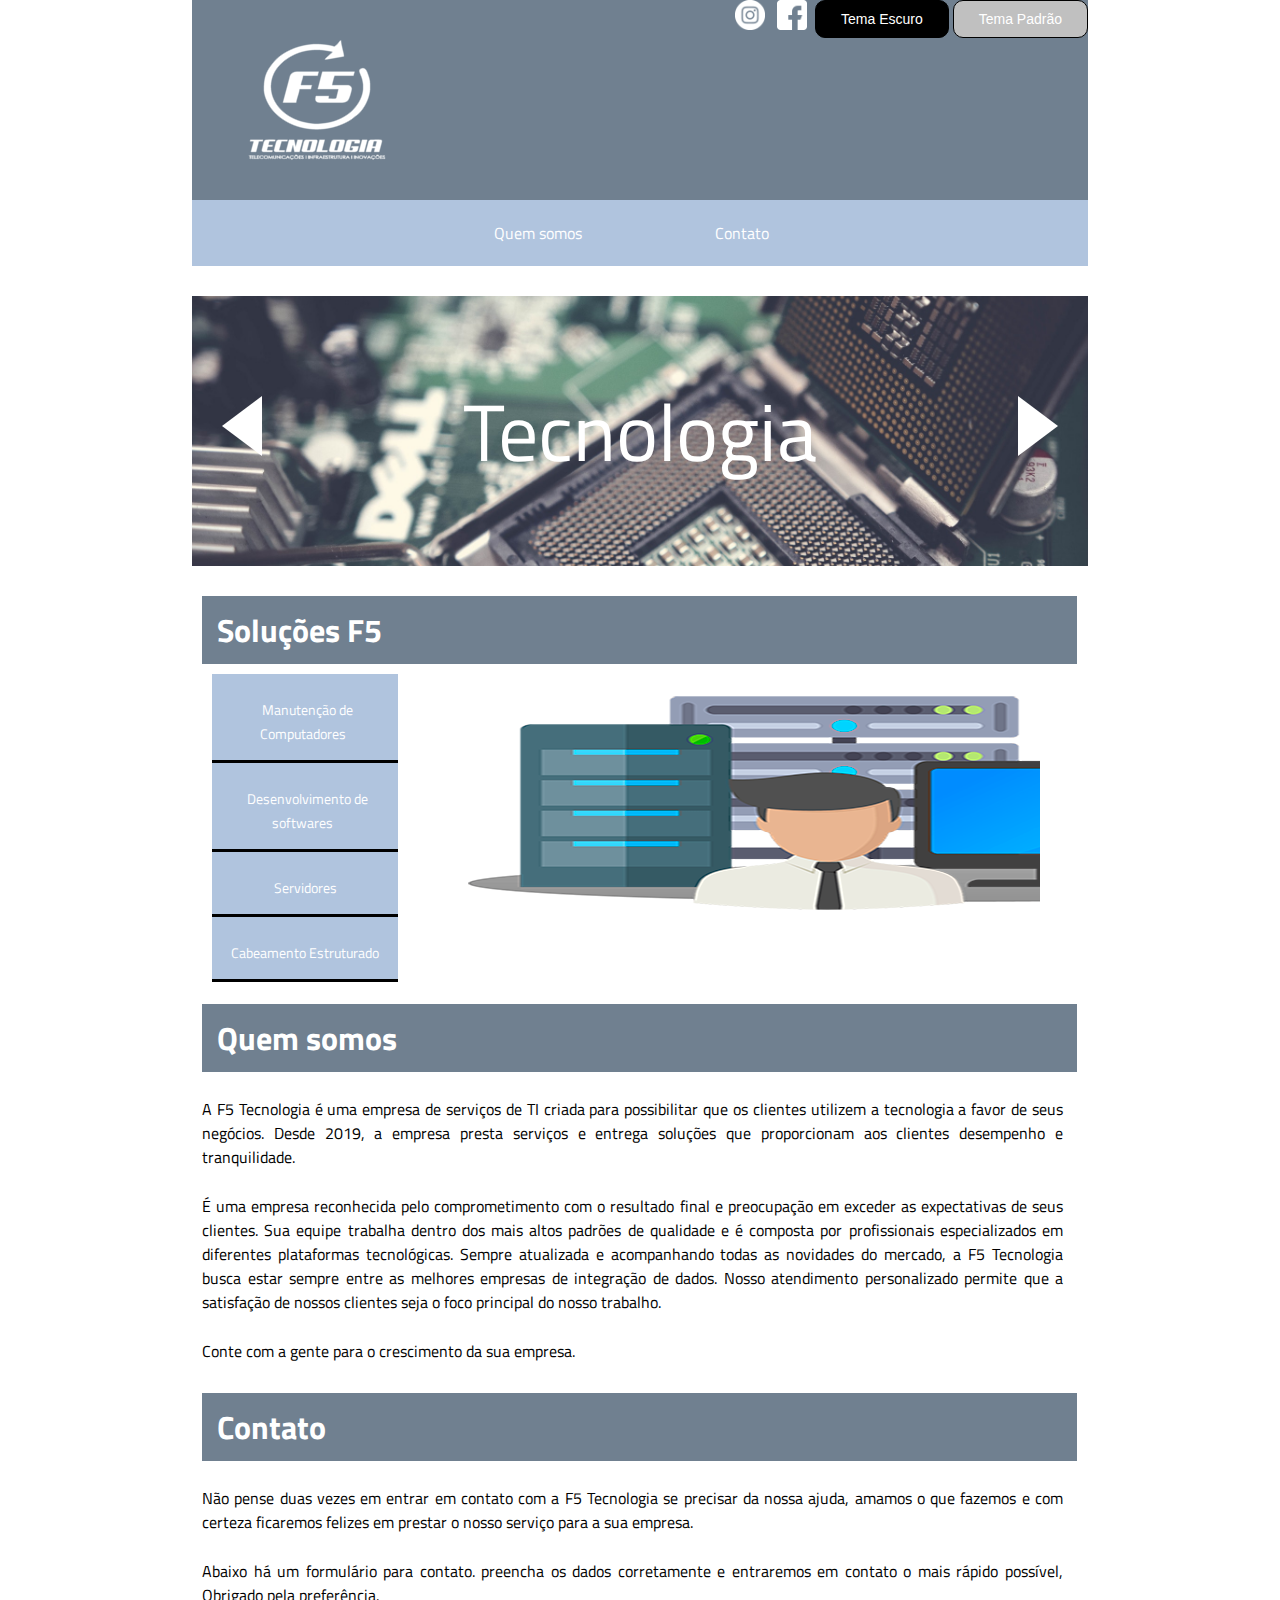
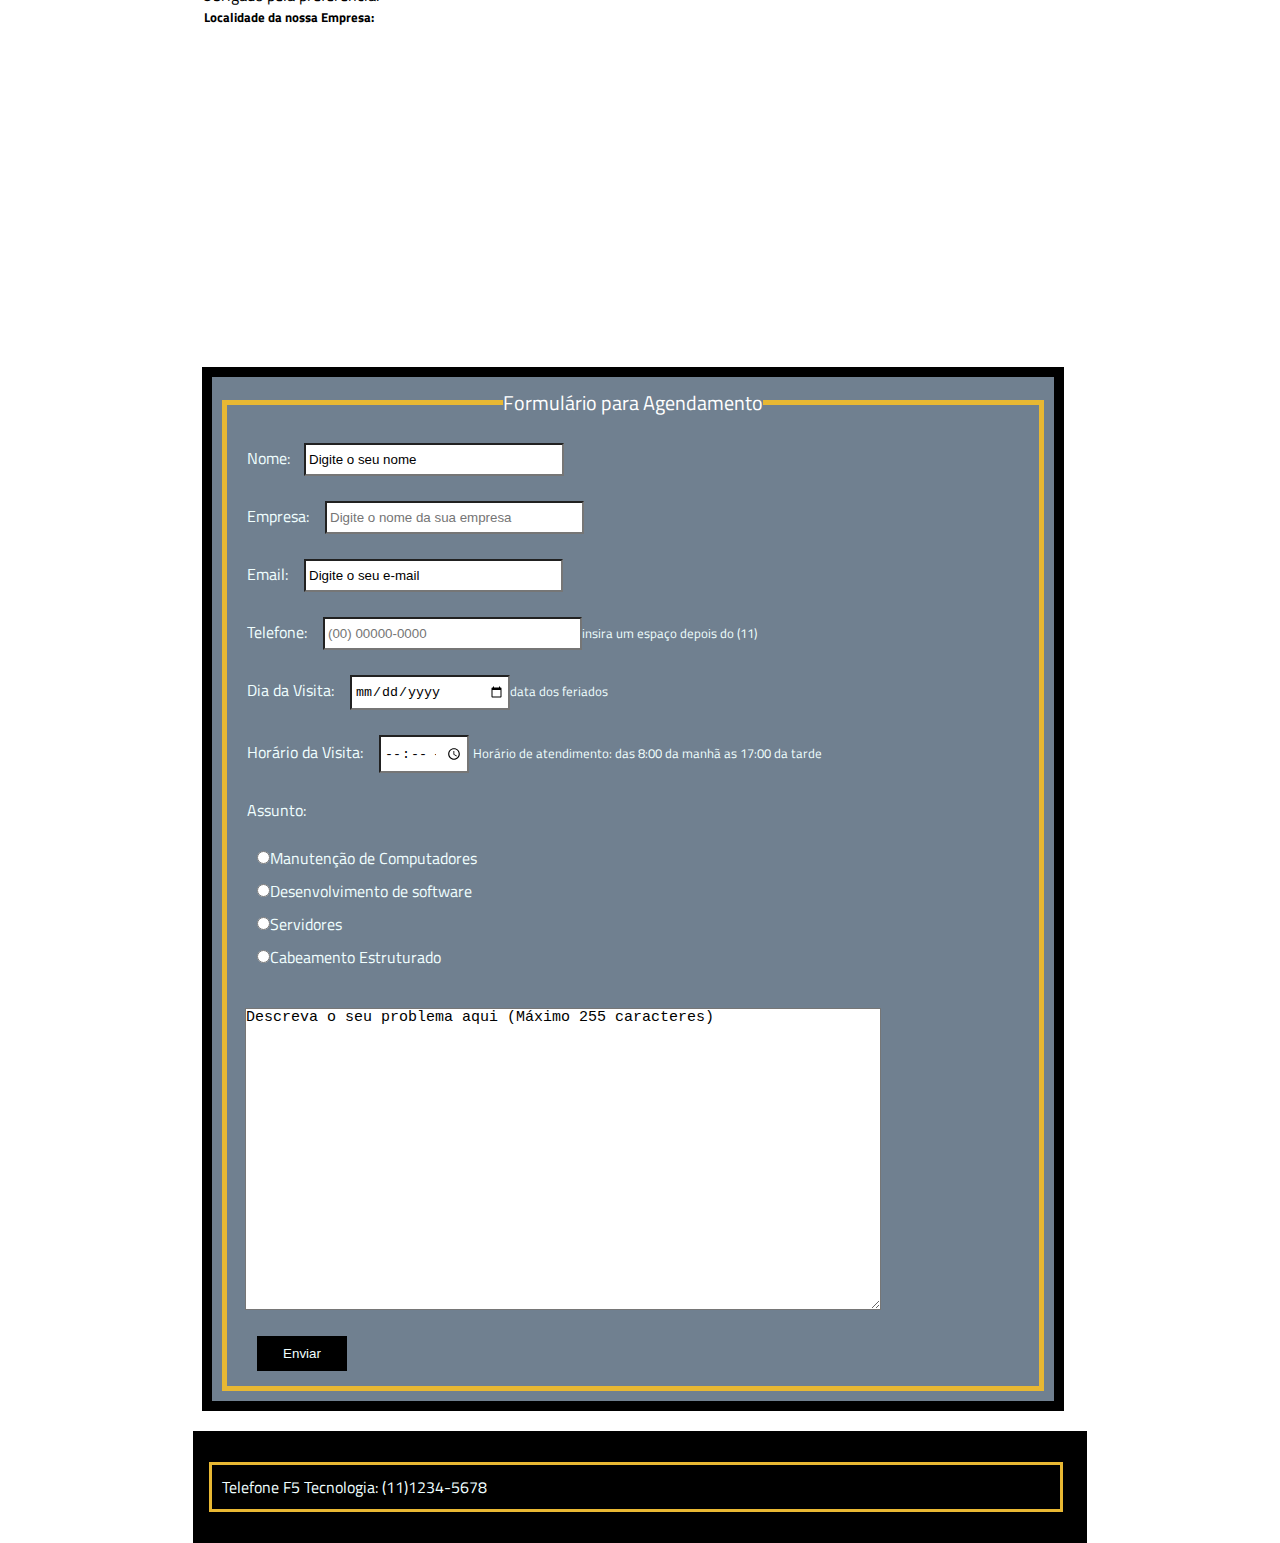
<file: index.html>
﻿

<!Doctype html>
<html lang="pt-br">
    <head>
        <meta charset="UTF-8" />
        <meta name="viewport" content="width=device-width, initial-scale=1"/>
        <title>F5 Tecnologia</title>

       
        <link rel="stylesheet"  href="_css/styleAzul.css" >
        <link rel ="stylesheet" href="_css/animate.min.css">
        <link href="https://fonts.googleapis.com/css?family=Titillium+Web&display=swap" rel="stylesheet"> 
        <link rel="icon" type="imagem/png" href="_img/pc-computer-with-monitor-2.png"/>
        <script type="text/javascript" src="http://code.jquery.com/jquery-1.8.2.js"></script>
        <script src="_js/lib/moment/moment-with-locales-min.js"></script>
        <!-- o script validacao_form.js funciona com o a lib moment, ok!, xD!!!-->
        <script type="text/javascript" src="_js/validacao_form.js"></script>
       
    </head>

    <!-- id da seta que volta para o inicio da página -->
    <body id="topo">
        <main class="pqn-main">

        <header>
            <div style='float:right;'class="animated bounceInRight">
                 <button class="button2" rel="_css/style.css">Tema Escuro</button>
                 <button class="button1" rel="_css/styleAzul.css">Tema Padrão</button>
            </div>

            <div style='float:right;'>
                <a href="#"><img src="_img/instagram.png" width="30px" alt="facebook"></a>
                &nbsp;
                <a href="#"><img src="_img/facebook.png" width="30px" alt="facebook"></a>
                &nbsp;
            </div>
                
            
                
            <figure>
                <img src="_img/f5-tecnologia-peq.png" alt="logo-F5-Tecnologia" class="animated rotateIn"/>
            </figure>
            
            </header>

            <!-- menu de navigação da página -->
            <nav>
               
                <ul>
                    <li><a href="#quemSomos">Quem somos</a></li>
                    <li><a href="#contato">Contato</a></li>
                </ul>
            </nav>
             <!-- slides -->
            <div class="wrap">
			  <div id="arrow-left" class="arrow"></div>
			  <div id="slider">
				    <div class="slide slide1">
				      <div class="slide-content">
				        <span>Tecnologia</span>
				      </div>
				    </div>
				    <div class="slide slide2">
				      <div class="slide-content">
				        <span>Confiabilidade</span>
				      </div>
				    </div>
				    <div class="slide slide3">
				      <div class="slide-content">
				        <span>Desenvolvimento</span>
				      </div>
				    </div>
			  </div>
			  <div id="arrow-right" class="arrow"></div>
            </div>


            <h1>Soluções F5</h1>
            

            <!-- menu lateral-->
            <aside class="menuNavVertical">
                <ul>
                    <!-- links das páginas para exibir no iframe -->
                    <li><a href="iframe-manut-computadores.html" target="iframe">Manutenção de Computadores</a></li>
                    <li><a href="iframe-desenv-software.html" target="iframe">Desenvolvimento de softwares</a></li>
                    <li><a href="iframe-servidores.html" target="iframe">Servidores</a></li>
                    <li><a href="iframe-cab-estruturado.html" target="iframe">Cabeamento Estruturado</a></li>
                </ul>
            </aside>

            <aside id="pqn-menu">
                <ul>
                    <!-- links das páginas para exibir no iframe -->
                    <li><a href="#manut-comput">Manutenção de Computadores</a></li>
                    <li><a href="#desenv-software">Desenvolvimento de softwares</a></li>
                    <li><a href="#servidores">Servidores</a></li>
                    <li><a href="#cab-estruturado">Cabeamento Estruturado</a></li>
                </ul>
            </aside>
            

            <!-- O iframe criado
                    OBS: utilizamos o atributo name="" no iframe para que o valor dele seja usado 
                        no atributo target="" dos links do menu vertical, para quando o usuário 
                        clicar em um link, seja exibido a página respectiva do link no iframe. -->
            <iframe id="iframe" name="iframe" src="_img/tecnologia_image.fw_.png" frameborder="0" scrolling="yes" > O seu Browser não suporta iframes</iframe>

           
            <!-- conteudo principal da págna para celulares -->
            <div class="pqn-conteudo-principal">

                <div>
                    <h1 id="manut-comput">Manutenção de Computadores</h1>
                    
                    <p> Montagem de máquinas, reparos de Hardware e Software, Configurações de sistema peracional, realização de limpeza e conservação dos equipamentos. Fazemos Backups, remoção de Vírus, estes preventivos operacionais e de segurança nos equipamentos e demais periféricos. Realizamos atendimentos de manutenção em postos externos, emissão de relatórios técnicos de visitas e laudos de atendimento de manutenção.</p>
                    
                    <p>A manutenção preventiva envolve a tomada de medidas para ajudar a manter o funcionamento do sistema, enquanto a manutenção corretiva envolve a substituição ou reparo de um sistema ou de seus componentes depois que eles já falharam. A manutenção preventiva é definida como a manutenção proativa do equipamento antes que um defeito ou falha ocorra. Ela envolve tarefas rotineiras para garantir que o sistema esteja funcionando da maneira ideal e evitar problemas antes que eles surjam. A manutenção corretiva, comumente chamada de “reparo”, é a correção de um problema depois que o computador já quebrou ou parou de funcionar. O objetivo dessa forma de manutenção é restaurar a operacionalidade do sistema, corrigindo o problema ou substituindo os componentes danificados.</p>
                </div>

                <div>
                    <h1 id="desenv-software">Desenvolvimento de Software</h1>

                    <p>  Na área da T.I, o desenvolvimento de software é o ato de elaborar e implementar um sistema computacional, isto é, transformar a necessidade de um utilizador ou de um mercado em um produto de software. fazemos isto como a aplicação dos processos da engenharia de software combinado com a pesquisa das necessidades do produto para desenvolver de um software confiavel e seguro.</p>
                    
                    <p>O software é um produto virtual, que consiste essencialmente em um conjunto de códigos – instruções escritas em determinada linguagem da computação. Quando o usuário vai utilizar um software, porém, ele não enxerga códigos, isso porque essas instruções vão ser traduzidas pela tela do equipamento eletrônico e apresentadas de modo diferente ou até mesmo materializadas em ações em alguns tipos de aparelhos. Os desenvolvedores (ou “Devs”, nome dado na categoria) são programadores, ou seja, eles escrevem o programa a partir dos já referidos códigos.</p>
                </div>

                <div>                    
                    <h1 id="servidores">Servidores</h1>

                    <p>  Os servidores costumam ser usados para armazenar arquivos digitais. O cliente, por conseguinte, conecta-se através da rede com o servidor e acessa aos arquivos em questão. Entre os diversos tipos de servidores, pode-se destacar os servidores de arquivos (armazenam os documentos e distribuem-nos aos clientes da rede), os servidores de correio (que guardam, recebem e enviam correios electrónicos) e os servidores web (armazenam os documentos que são acessíveis através da Internet).</p>
                    
                    <p>A seguir, vamos falar de alguns principais  tipos de servidores: 
                    -SERVIDOR WEB: É  o responsável pela hospedagem e armazenamento de páginas de um site ou domínio, requisitado através de browser;

                    -SERVIDOR DE ARQUIVOS: Responsável pelo envio, recebimento e armazenamentos de emails;
                    
                    -SERVIDOR DE BANCO DE DADOS: Corresponde a manutenção e manipulação de informações dos bancos de dados;

                    -SERVIDOR FTP: Tem a função de armazenar arquivos para que os clientes possam ter acesso a eles através da rede (internet);

                    -SERVIDOR DE VIRTUALIZAÇÃO: É a criação de um servidor isolado dentro do mesmo equipamento, isto acontece devido ao compartilhamento de hardware, tem a vantagem de aumentar a eficiência energética, sem prejudicar as aplicações e sem risco de conflitos entre armazenagem de dados;
					
					-SERVIDOR SE SISTEMA OPERACIONAL: Aqui acontece o compartilhamento do sistema operacional interligados por uma mesma rede.</p>
                </div>

                <div>
                    <h1 id="cab-estruturado">Cabeamento Estruturado</h1>

                    <p>  Cabeamento estruturado é uma maneira padronizada de cabear um tipo de rede (independentemente de seu tipo: telefonia, internet,etc) minimizando custos e maximizando possíveis expansibilidade futuras. Todo as sinalizações de dados, voz (telefonia), multimía (som ambiente ou vídeo) podem ser transmitidas através do mesmo cabo de mesma infraestrutura (tomadas, conectores, painéis).</p>
                    
                    <p>Cabeamento estruturado também conhecido pela sigla ‘KET’ é a disposição, organização e padronização de conectores e meios de transmissão para redes de informática e telefonia, de modo a tornar a infraestrutura de cabos autônoma quanto ao tipo de aplicação e de layout, permitindo a ligação a uma rede de: servidores, estações, impressoras, telefones,switches, hubs e roteadores. O Sistema de Cabeamento Estruturado utiliza o conector RJ45 e o cabo UTP como mídias-padrão para a transmissão de dados, análogo ao padrão da tomada elétrica que permite a alimentação elétrica de um equipamento independentemente do tipo de aplicação.</p>
                </div>
            </div>

            

	        <!-- conteúdo da página -->
            <div class="conteudo-principal">

                <div>
    	            <h1 id="quemSomos">Quem somos</h1>	            
    	            
    	            <p> A F5 Tecnologia é uma empresa de serviços de TI criada para possibilitar que os clientes utilizem a tecnologia a favor de seus negócios. Desde 2019, a empresa presta serviços e entrega soluções que proporcionam aos clientes desempenho e tranquilidade.</p>

                    <p>É uma empresa reconhecida pelo comprometimento com o resultado final e preocupação em exceder as expectativas de seus clientes. Sua equipe trabalha dentro dos mais altos padrões de qualidade e é composta por profissionais especializados em diferentes plataformas tecnológicas. Sempre atualizada e acompanhando todas as novidades do mercado, a F5 Tecnologia busca estar sempre entre as melhores empresas de integração de dados. Nosso atendimento personalizado permite que a satisfação de nossos clientes seja o foco principal do nosso trabalho.</p>
                    
                    <p>Conte com a gente para o crescimento da sua empresa.</p>
                </div>


                <div>
                    <h1 id="contato">Contato</h1>
    	            
    	            <p>Não pense duas vezes em entrar em contato com a F5 Tecnologia se precisar da nossa ajuda, amamos o que fazemos e com certeza ficaremos felizes em prestar o nosso serviço para a sua empresa.</p>

    	           
                    <p>Abaixo há um formulário para contato. preencha os dados corretamente e entraremos em contato o mais rápido possível, Obrigado pela preferência.</p>
                    <h5>&nbsp;&nbsp; &nbsp;Localidade da nossa Empresa:</h5>
                    <iframe src="https://www.google.com/maps/embed?pb=!1m18!1m12!1m3!1d3657.7944237841625!2d-46.458737248860366!3d-23.539895266611172!2m3!1f0!2f0!3f0!3m2!1i1024!2i768!4f13.1!3m3!1m2!1s0x94ce66bf22458913%3A0xecdac462b58a9475!2sSenac%20Itaquera!5e0!3m2!1spt-BR!2sbr!4v1576075357599!5m2!1spt-BR!2sbr" width="500" height="450" frameborder="0" style="border:0;" allowfullscreen=""></iframe>
                </div>
            </div>
            

            <!-- Formulário -->
       <form id="formulario" action="op_cadastro.php" method="POST"> 
                <fieldset>
                    <legend>Formulário para Agendamento</legend>
                    <p>Nome: <input type="text" id="nome" name="nome" placeholder="Digite o seu nome"/></p>

                    <p>Empresa: <input type="text" id="empresa" name="nomeDaEmpresa" placeholder="Digite o nome da sua empresa" /></p>
                    
                    <p>Email: <input type="text" id="email" name="email" placeholder="Digite o seu e-mail"/></p>

                    <p>Telefone: <input type="tel" id="telefone" name="telefone"  pattern="\([0-9]{2}\) [0-9]{4,6}-[0-9]{3,4}$" placeholder="(00) 00000-0000"/><small>insira um espaço depois do (11)</small>
                    
                    <p>Dia da Visita: <input type="date" id="data" name="data" /><small>data dos feriados</small></p>

                    <p>Horário da Visita: <input type="time" id="horario" name="horario" /> <small>Horário de atendimento: das 8:00 da manhã as 17:00 da tarde</small></p>
                    

                    <p> Assunto: <br/>
                        <br/> <label><input type="radio" name="assunto" class="assunto" value="Manut. Computadores" />Manutenção de Computadores</label>
                        <br/> <label><input type="radio" name="assunto" class="assunto" value="Desenv. de Software" />Desenvolvimento de software</label>
                        <br/> <label><input type="radio" name="assunto" class="assunto" value="Servidores" />Servidores</label>
                        <br/> <label><input type="radio" name="assunto" class="assunto" value="Cabeamento Estruturado" />Cabeamento Estruturado</label>
                    </p> 
                    
                    <p>
                        <textarea id="text-area" name="mensagem" placeholder="Descreva o seu problema aqui (Máximo 255 caracteres)" maxlenght="255"></textarea>
                    </p>
                    
                    <p> <input type="submit" id="submit" name="enviar-dados" value="Enviar" onclick="validacaoFormulario()"></p>
             
                </fieldset>
            </form>

            

            <footer id="footer">
                <p>Telefone F5 Tecnologia: (11)1234-5678</p>
            </footer>
            
        </main>
		
		<script>
		    let sliderImages = document.querySelectorAll(".slide"),
		  arrowLeft = document.querySelector("#arrow-left"),
		  arrowRight = document.querySelector("#arrow-right"),
		  current = 0;

		// Clear all images
		function reset() {
		  for (let i = 0; i < sliderImages.length; i++) {
		    sliderImages[i].style.display = "none";
		  }
		}

		// Init slider
		function startSlide() {
		  reset();
		  sliderImages[0].style.display = "block";
		}

		// Show prev
		function slideLeft() {
		  reset();
		  sliderImages[current - 1].style.display = "block";
		  current--;
		}

		// Show next
		function slideRight() {
		  reset();
		  sliderImages[current + 1].style.display = "block";
		  current++;
		}

		// Left arrow click
		arrowLeft.addEventListener("click", function() {
		  if (current === 0) {
		    current = sliderImages.length;
		  }
		  slideLeft();
		});

		// Right arrow click
		arrowRight.addEventListener("click", function() {
		  if (current === sliderImages.length - 1) {
		    current = -1;
		  }
		  slideRight();
		});

		startSlide();
		</script>


	</body>
		       <script src="http://ajax.googleapis.com/ajax/libs/jquery/1.7.1/jquery.min.js"></script>
		    <script>
		 $('button').click(function(){
		        $('link[rel=stylesheet]').attr('href',$(this).attr('rel'));
		        
		    });
		    </script>
    
</html>
</file>
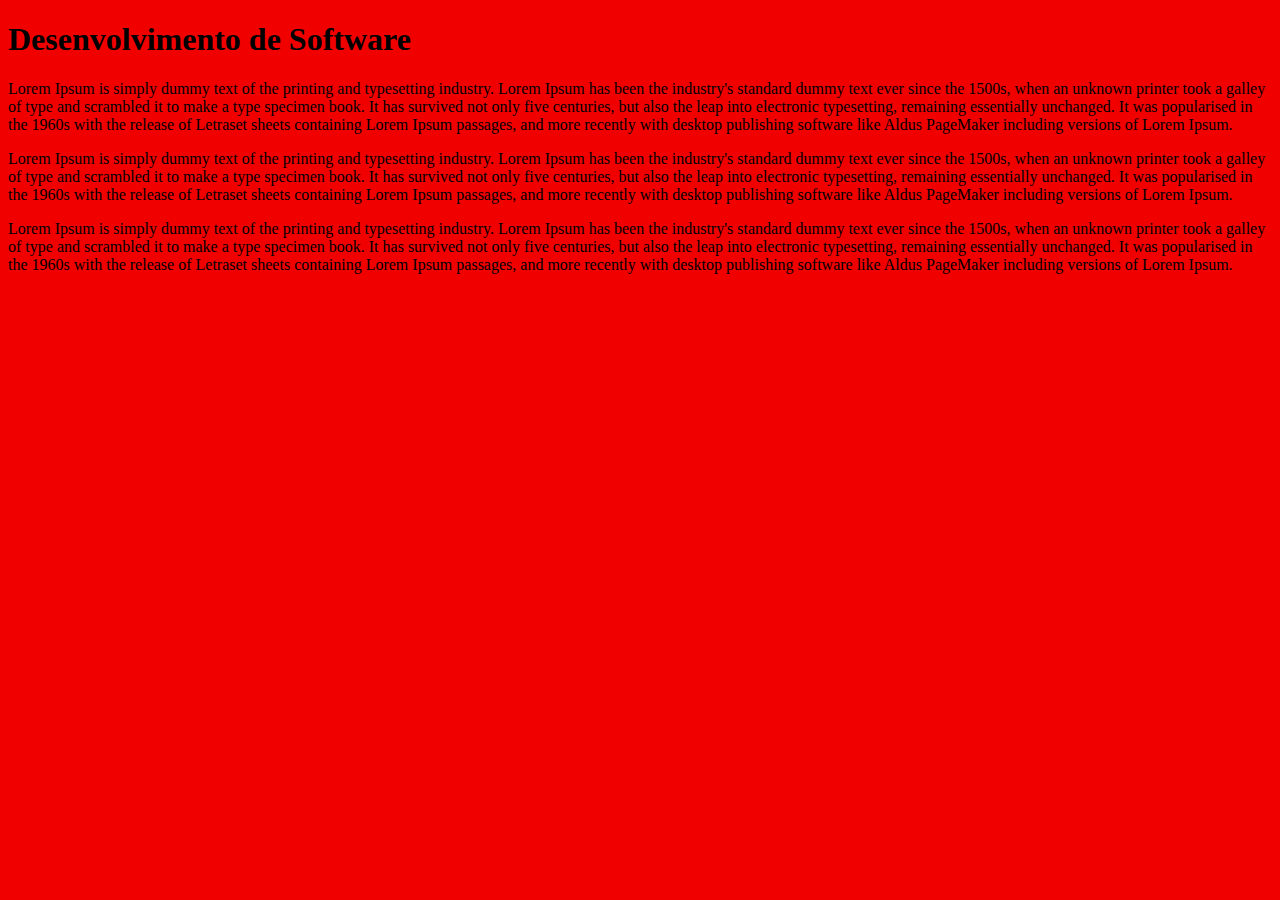
<file: desenv-software.html>
<!DOCTYPE html>
<html lang="pt-br">
<head>
	<meta charset="UTF-8">
	<title>Desenvolvimento de Software</title>
</head>
<body bgcolor="#F10000">
	<main>
		
		<!-- conteúdo da página -->
	    
	    <h1>Desenvolvimento de Software</h1>
	            
	        <p>Lorem Ipsum is simply dummy text of the printing and typesetting industry. Lorem Ipsum has been the industry's standard dummy text ever since the 1500s, when an unknown printer took a galley of type and scrambled it to make a type specimen book. It has survived not only five centuries, but also the leap into electronic typesetting, remaining essentially unchanged. It was popularised in the 1960s with the release of Letraset sheets containing Lorem Ipsum passages, and more recently with desktop publishing software like Aldus PageMaker including versions of Lorem Ipsum.</p>

	        <p>Lorem Ipsum is simply dummy text of the printing and typesetting industry. Lorem Ipsum has been the industry's standard dummy text ever since the 1500s, when an unknown printer took a galley of type and scrambled it to make a type specimen book. It has survived not only five centuries, but also the leap into electronic typesetting, remaining essentially unchanged. It was popularised in the 1960s with the release of Letraset sheets containing Lorem Ipsum passages, and more recently with desktop publishing software like Aldus PageMaker including versions of Lorem Ipsum.</p>

	        <p>Lorem Ipsum is simply dummy text of the printing and typesetting industry. Lorem Ipsum has been the industry's standard dummy text ever since the 1500s, when an unknown printer took a galley of type and scrambled it to make a type specimen book. It has survived not only five centuries, but also the leap into electronic typesetting, remaining essentially unchanged. It was popularised in the 1960s with the release of Letraset sheets containing Lorem Ipsum passages, and more recently with desktop publishing software like Aldus PageMaker including versions of Lorem Ipsum.</p>
		            


	</main>
</body>
</html>
</file>
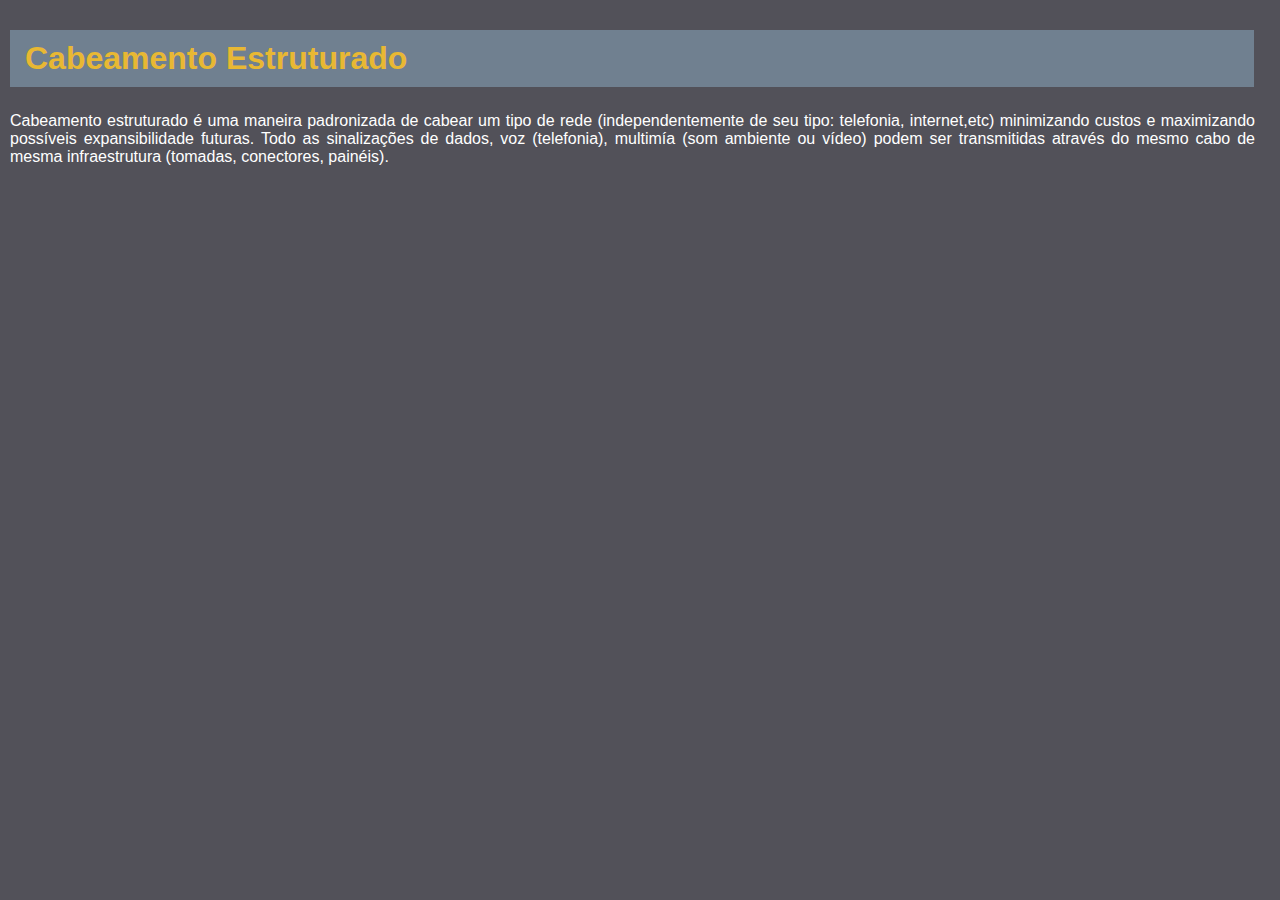
<file: iframe-cab-estruturado.html>
<!DOCTYPE html>
<html lang="pt-br">
<head>
	<meta charset="UTF-8">
	<title>Cabeamento Estruturado</title>
	<link href="_css/styleAzul.css" rel="stylesheet" type="text/css" media="screen" />

</head>
<body id="body-cab-estruturado">
	<main id="main-cab-estruturado">
		
		<!-- conteúdo da página -->
        <div class="conteudo-principal-iframe">
	    
		    <h1 id="h1-cab-estruturado">Cabeamento Estruturado</h1>
		            
		        <p>  Cabeamento estruturado é uma maneira padronizada de cabear um tipo de rede (independentemente de seu tipo: telefonia, internet,etc) minimizando custos e maximizando possíveis expansibilidade futuras. Todo as sinalizações de dados, voz (telefonia), multimía (som ambiente ou vídeo) podem ser transmitidas através do mesmo cabo de mesma infraestrutura (tomadas, conectores, painéis).</p>
			            
		</div>

	</main>
</body>
</html>
</file>
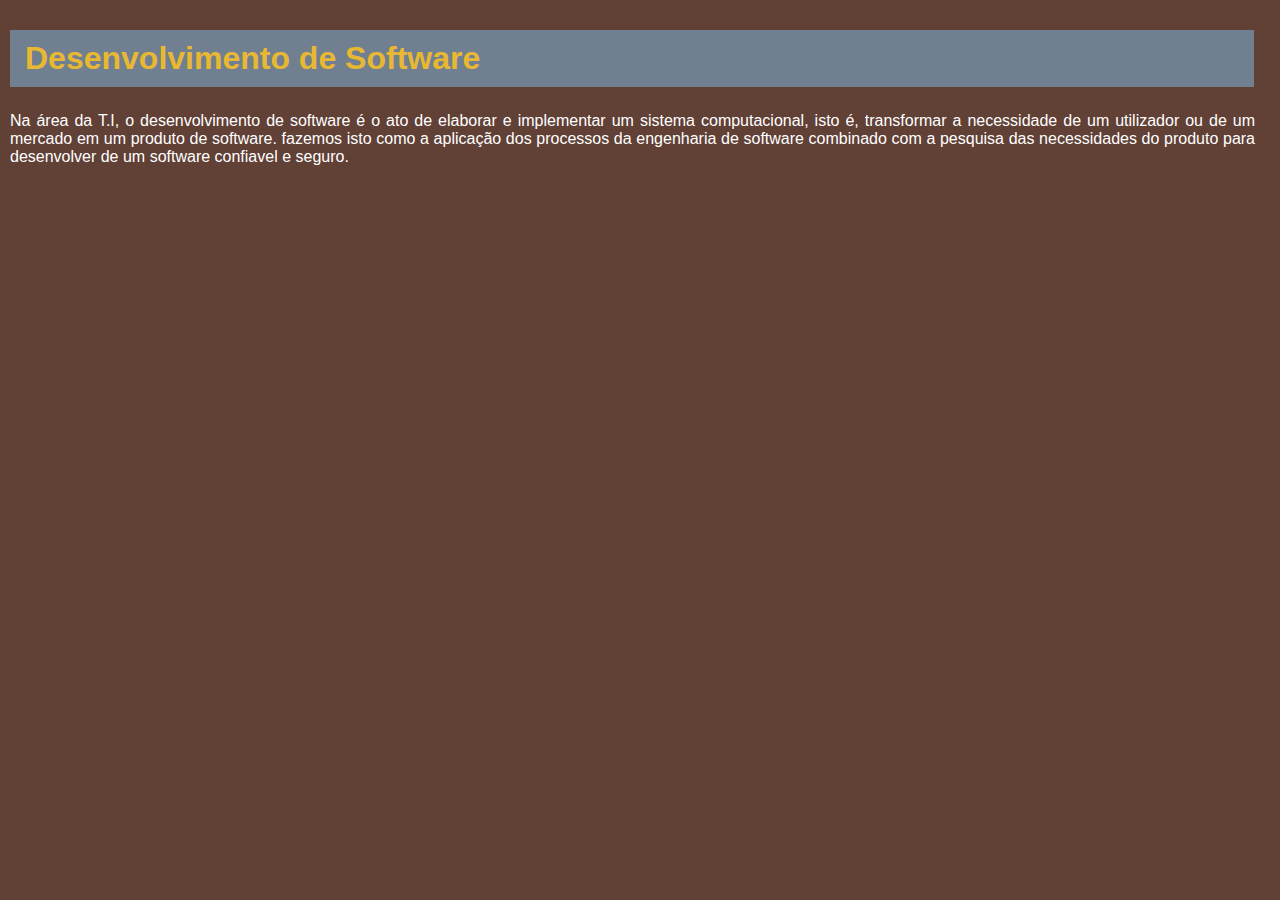
<file: iframe-desenv-software.html>
<!DOCTYPE html>
<html lang="pt-br">
<head>
	<meta charset="UTF-8">
	<title>Desenvolvimento de Software</title>
	<link href="_css/styleAzul.css" rel="stylesheet" type="text/css" media="screen" />

</head>
<body id="body-desenv-software">
	<main id="main-desenv-software">
		
		<!-- conteúdo da página -->
        <div class="conteudo-principal-iframe">
        	
		    <h1 id="h1-desenv-software">Desenvolvimento de Software</h1>
		            
		        <p>  Na área da T.I, o desenvolvimento de software é o ato de elaborar e implementar um sistema computacional, isto é, transformar a necessidade de um utilizador ou de um mercado em um produto de software. fazemos isto como a aplicação dos processos da engenharia de software combinado com a pesquisa das necessidades do produto para desenvolver de um software confiavel e seguro.</p>
			            
		</div>

	</main>
</body>
</html>
</file>
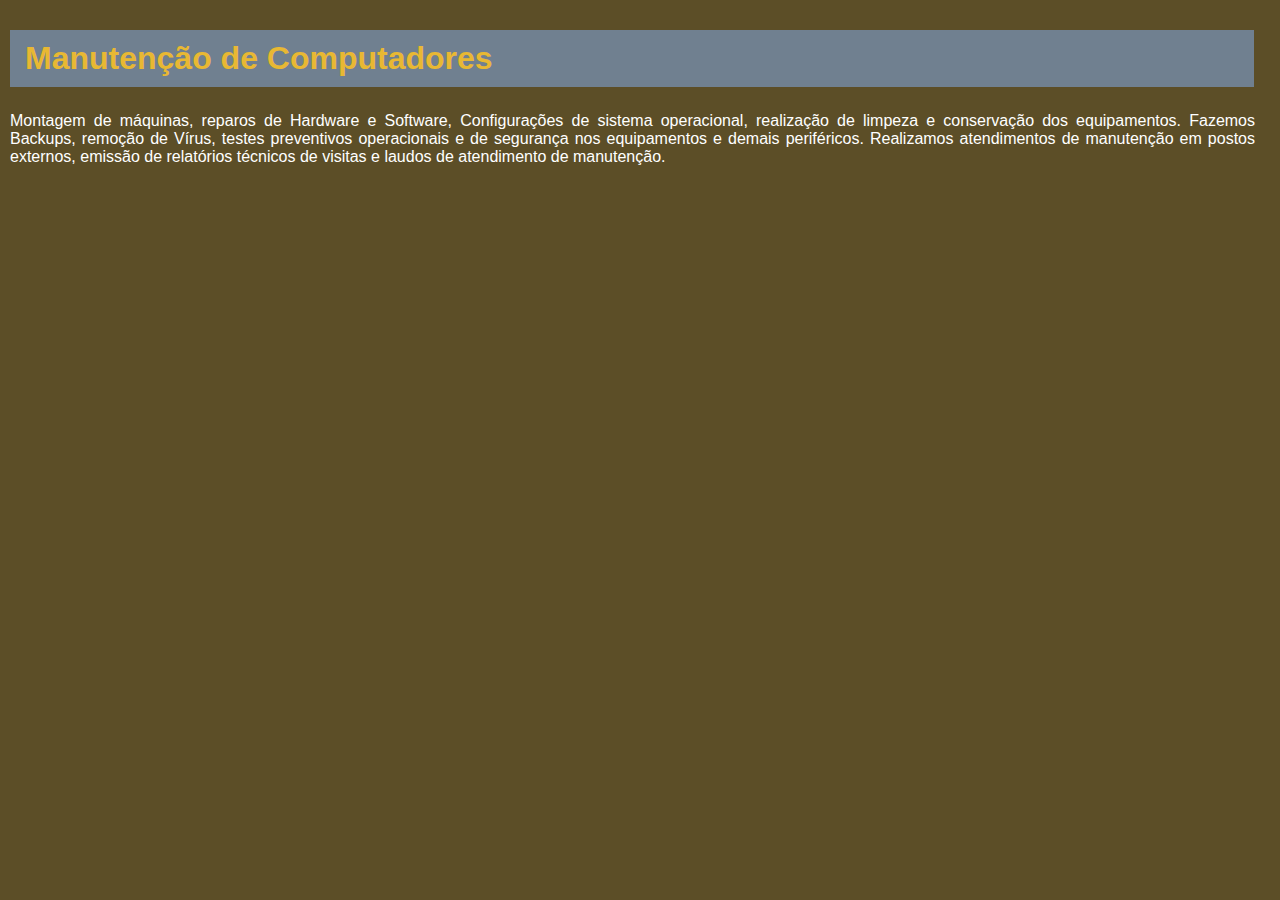
<file: iframe-manut-computadores.html>
<!DOCTYPE html>
<html lang="pt-br">
<head>
	<meta charset="UTF-8">
	<title>Manutenção de Computadores</title>
	<link href="_css/styleAzul.css" rel="stylesheet" type="text/css" media="screen" />

</head>
<body id="body-manut-computadores">
	<main id="main-manut-computadores">

		<!-- conteúdo da página -->
        <div class="conteudo-principal-iframe">
        	
		    <h1 id="h1-manut-computadores">Manutenção de Computadores</h1>
		            
		        <p> Montagem de máquinas, reparos de Hardware e Software, Configurações de sistema operacional, realização de limpeza e conservação dos equipamentos. Fazemos Backups, remoção de Vírus, testes preventivos operacionais e de segurança nos equipamentos e demais periféricos. Realizamos atendimentos de manutenção em postos externos,  emissão de relatórios técnicos de visitas e laudos de atendimento de manutenção.</p><br/>
		</div>



	</main>
</body>
</html>
</file>
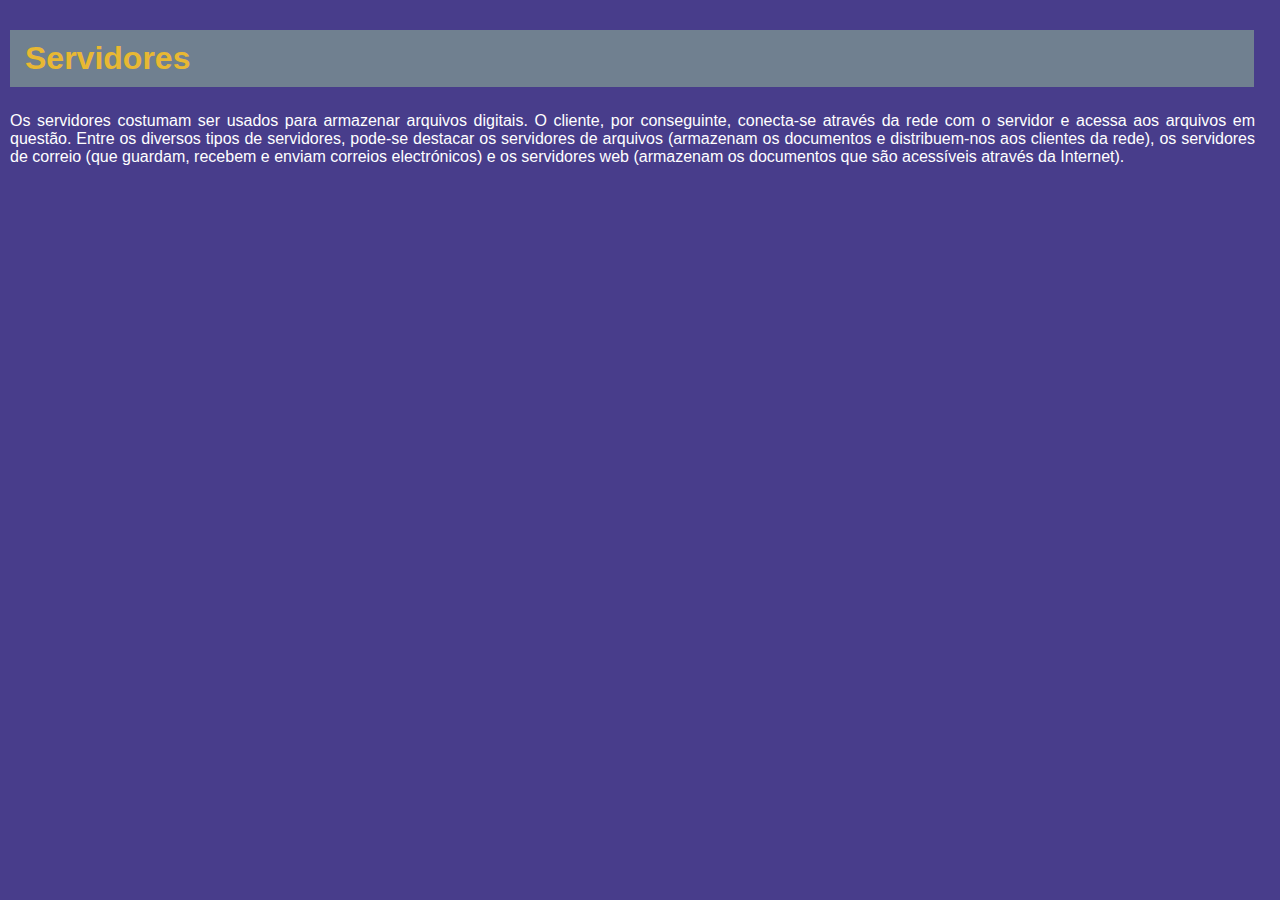
<file: iframe-servidores.html>
<!DOCTYPE html>
<html lang="pt-br">
<head>
	<meta charset="UTF-8">
	<title>Servidores</title>
	<link href="_css/styleAzul.css" rel="stylesheet" type="text/css" media="screen" />

</head>
<body id="body-servidores">
	<main id="main-servidores">
		
		<!-- conteúdo da página -->
        <div class="conteudo-principal-iframe">
        	
		    <h1 id="h1-servidores">Servidores</h1>
		            
		        <p>  Os servidores costumam ser usados para armazenar arquivos digitais. O cliente, por conseguinte, conecta-se através da rede com o servidor e acessa aos arquivos em questão. Entre os diversos tipos de servidores, pode-se destacar os servidores de arquivos (armazenam os documentos e distribuem-nos aos clientes da rede), os servidores de correio (que guardam, recebem e enviam correios electrónicos) e os servidores web (armazenam os documentos que são acessíveis através da Internet).</p>
			            
		</div>

	</main>
</body>
</html>
</file>
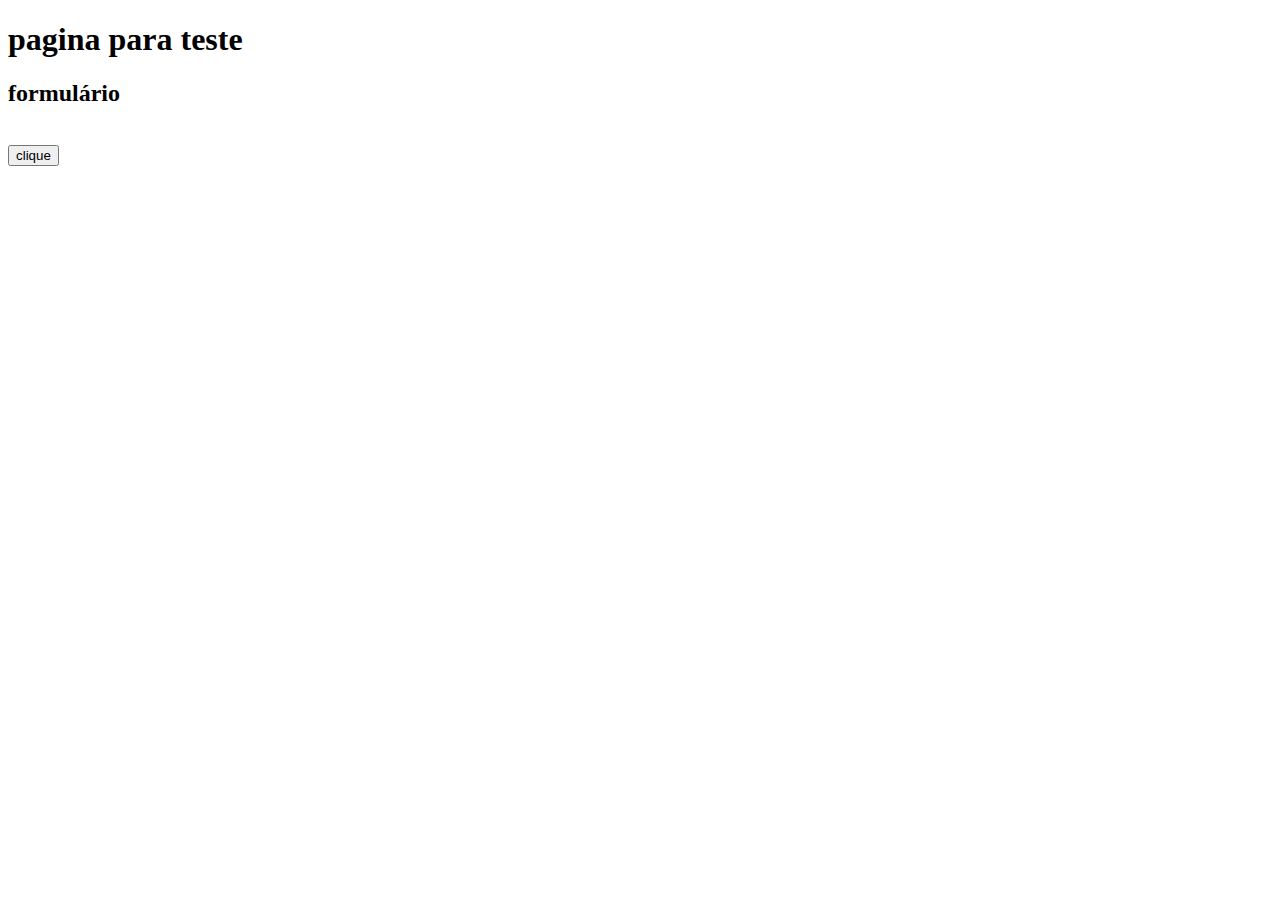
<file: teste.html>
<!DOCTYPE html>
<html lang="en">
<head>
	<meta charset="UTF-8">
	<title>Document</title>
	<script src="_js/lib/moment/moment-with-locales-min.js"></script>

	<script>


		
		function mensagem() {
			//alert(moment('06/05/2020').format('L dddd'));
			var m = moment('05/06/2020');
			m.locale('pt-br');
			alert(m.toString());
		//	alert('funcionou !!!')
		}
	</script>

</head>
<body>

	<h1>pagina para teste</h1>

	<form action="">
		<h2>formulário</h2><br/>
	<button onclick="mensagem()">clique</button>
	</form>

	
</body>
</html>
</file>
<file: _css/styleAzul.css>
@charset:utf-8;


* {
	padding: 0;
	margin: 0 auto;
}

/* ------- o main e o body do index ------- */ 
body {
    margin: 0;
}

main {
	//border: 1px solid purple;
	margin-bottom: 50px;
    background-color: white;
	width: 70%;
}

/* ------- a cabeça do documento ------- */ 
figure {
    height: 200px;
	background-color:#708090;
}

div a {
    padding-left: 0;
    margin-left: 0;
}


/* -------- botão tema black white ------ */
.button1 {
  background-color: silver; 
  border: 1px solid black;
  color: white;
  padding: 10px 25px;
  text-align: center;
  text-decoration: none;
  display: inline-block;
  font-size: 14px;
  border-radius: 10px;
}

.button2 {
  background-color: black; 
  border: 1px solid black;
  color: white;
  padding: 10px 25px;
  text-align: center;
  text-decoration: none;
  display: inline-block;
  font-size: 14px;
  border-radius: 10px;
}

/* -------- menu de navegação ------ */
nav ul {
	border: 1px solid #B0C4DE;
	list-style: none;
	background-color: #B0C4DE;
	text-align: center;
    margin-bottom: 30px ;
}

nav ul li {
	//border: 1px solid pink;
	background-color: #B0C4DE;
	padding: 20px 0px;
	width: 200px;
	color: #B0C4DE;
	text-align: center;
	display: inline-block; // exibe todos os li do menu na horizontal
    
}

nav ul li a {
	color: white;
	text-decoration: none;
	outline: none;
    font-family: 'Titillium Web', sans-serif;
    padding: 20px;
}

nav ul li:hover {
	background-color: #708090;
	color: #fff;
	transition: 0.6s;
}

/* ----- banner -----*/
body, #slider, .wrap, .slide-content {
  margin: 0;
  padding: 0;
  font-family: 'Titillium Web', sans-serif;
  width: 100%;
  height: 30vh;
  overflow-x: hidden;
}

.wrap {
  position: relative;
}

.slide {
  background-size: cover;
  background-position: center;
  background-repeat: no-repeat;
}

.slide1 {
  background-image: url("../_img/microchip.jpg");

}
.slide2 {
  background-image: url("../_img/confiabilidade.jpg");
   
}
.slide3 {
  background-image: url("../_img/desenvolvimento.png.jpg");
    
}

.slide-content {
  display: flex;
  flex-direction: column;
  justify-content: center;
  align-items: center;
  text-align: center;
}

.slide-content span {
  font-size: 5rem;
  color: #fff;
}

.arrow {
  cursor: pointer;
  position: absolute;
  top: 50%;
  margin-top: -35px;
  width: 0;
  height: 0;
  border-style: solid;
}

#arrow-left {
  border-width: 30px 40px 30px 0;
  border-color: transparent #fff transparent transparent;
  left: 0;
  margin-left: 30px;
}

#arrow-right {
  border-width: 30px 0 30px 40px;
  border-color: transparent transparent transparent #fff;
  right: 0;
  margin-right: 30px;
}

/* -------- Menu Vertical ( da Lateral esquerda ) ----------- */
aside ul {
    margin: 10px 5px 10px 10px;
    width: 23%;
    list-style: none;
    float: left;
}

aside ul li {
	//border: 1px solid #00BFFF;
	background-color: #B0C4DE;
 	padding: 23px 0px;
	width: 90%;//200px;    
	text-align: center;
    border-bottom:3px solid black;
    transition: 0.6s;
    //background-color: blue; 
    padding-bottom: 15px;
    
}

aside ul li a {
    color: white;
    text-decoration: none;
    font-family: 'Titillium Web', sans-serif;
    padding: 5px;
    //background-color: red;
    font-size: 14px;
    
}

aside ul li:hover {
	background-color: #708090;
	border-bottom:3px solid black;
}


/* --------- Iframe da pagina index.html --------*/
iframe {
	margin: 10px 15px 10px 5px;
	width: 70%;
	height:300px;
	background-color:white;
	display: block;
}

.conteudo-principal p {
	margin: 25px 25px 0px 10px;
	color: black;
	text-align: justify;
    font-family: 'Titillium Web', sans-serif;
}

/* -------------- Conteudo da página ------------ */
/* esse seletor h1 refere-se ao seletor onde está escrito: Soluções F5 */
h1, .conteudo-principal h1 {
	//border: 1px solid black;
	background-color: #708090;
	padding: 10px 0px 10px 15px;
	margin: 30px 24px 0px 10px;
	color: white;
	width: 96%;
    //font-style: italic;
}

/* ---------- Formulário -------------*/
#formulario {
	border: 10px solid black;
	margin: 30px 24px 20px 10px;
	padding: 10px;
    background-color: #708090;  
}

#formulario fieldset {
	border: 5px solid #E8B833;
}

#formulario fieldset legend {
	font-size: 20px;
	color: white;
    //font-family: 'Titillium Web', sans-serif;
}


/* ------ configura todos os paragrafos do formulário ------*/
#formulario fieldset p {
	margin: 5px 0px 10px 20px;
	color: azure;
    font-family: 'Titillium Web', sans-serif;
}

/* ------ configura todos os inputs do formulário ------*/
#formulario fieldset p #nome {
	background-color: white;
	margin: 20px 0px 15px 10px;
	padding: 7px 3px;
	width: 250px;
}

#formulario fieldset p #empresa {
	background-color: white;
    margin: 0px 0px 15px 12px;
    padding: 7px 3px;
    width: 249px;
}

/* ---- parágrafo onde o input do email está inserido -------*/
#formulario fieldset p #email {
	background-color: white;
    margin: 0px 0px 15px 12px;
    padding: 7px 3px;
    width: 249px;
}

#formulario fieldset p #telefone {
	background-color: white;
    margin: 0px 0px 15px 12px;
    padding: 7px 3px;
    width: 249px;
}

#formulario fieldset p #data {
	background-color: white;
    margin: 0px 0px 15px 12px;
    padding: 7px 3px;
    width: 150px;
}

#formulario fieldset p #horario {
	background-color: white;
    margin: 0px 0px 15px 12px;
    padding: 7px 3px;
    width: 80px;
}

#formulario fieldset p .assunto {
	margin: 0px 0px 15px 10px;
}

/* ---- parágrafo onde o input do text-area está inserido -------*/
#formulario fieldset p #text-area {
	background-color: white;
	margin: 20px 0px 0px -2px;
	width: 80%;
	height: 300px;
	font-size: 15px;
}

/* ---- parágrafo onde o input do botão de enviar está inserido -------*/
#formulario fieldset p #submit {
	background-color: black;
	margin: 10px 0px 5px 10px;
	border: 0;
	color: azure;
	width: 90px;
	height: 35px;
}

#formulario fieldset p #submit:hover {
	background-color: grey;
	color: black;
}

/* ----- estilização dos placeholders dos inputs do formulário ------*/
#nome::placeholder { color:black; }

#email::placeholder { color:black; }

#assunto::placeholder { color:black; } 

#text-area::placeholder { color: black; }


/* ------- footer da pagina index.html -------*/
#footer {
	border: 1px solid black;
	background-color: black;
	width: 99.5%;
	//height: 100px;
}

#footer p {
	border: 3px solid #E8B833;
	margin: 30px 23px 30px 15px;
	padding: 10px;
	color: azure;
}

/* -------- estilização do iframe-manut-computadores.html ------- */
#body-manut-computadores {
	background-color: #5C4E27;    
}

#main-manut-computadores {
	background-color: #5C4E27;
	width: 100%;
	text-align: justify;
}


#h1-manut-computadores {
	color: #E8B833;
}


/* ------ estilização do iframe-desenv-software.html -------*/
#body-desenv-software {
    background-color: #614036;
}

#main-desenv-software {
	background-color: #614036;
	width: 100%;
	color: azure;
	text-align: justify;
}

#h1-desenv-software {
	color: #E8B833;
}


/* ------ estilização do iframe-servidores.html -------*/
#body-servidores {
    background-color: #483D8B;//#2E231F;
} 

#main-servidores {
	background-color: #483D8B;//#2E231F;
	width: 100%;
	color: azure;
	text-align: justify;
}

#h1-servidores {
	color: #E8B833;
}


/* ------ estilização do iframe-servidores.html -------*/
#body-cab-estruturado {
    background-color: #525159;
}
#main-cab-estruturado {
	width: 100%;
	background-color: #525159;
	color: azure;
	text-align: justify;
}

#h1-cab-estruturado {
    color: #E8B833;
}

/* ----- estilização de todos os textos das páginas do iframe ----- */
.conteudo-principal-iframe p {
    margin: 25px 25px 0px 10px;
    color: white;
} 

/* ----- não exibe na versão desktop o menu #pqn-menu (que é da versão celular...) ------*/
#pqn-menu {
	display: none;
}

.pqn-conteudo-principal {
	color: azure;
	display: none;
}


/* --------- o que não é exibido somente na versão Desktop --------*/
@media only screen and (max-width: 785px) {    

/* ------ retira o menu vertical da versão celular  ------*/    
.menuNavVertical {
	display: none;        
}

/* ------ retira o iframe da versão desktop ------*/
iframe {
	display: none;
}


/* ----- configuração para celular começa aqui -----*/ 
main {
    width: 100%;
}

/* volta a exibir o menu #pqn-menu na versão celular-*/
#pqn-menu {
	display: block;
}

#pqn-menu ul {
	margin: 5px 0px 0px -2px;
	width: 100%;        
}

#pqn-menu ul li a {
	padding: 25px;        
}

/* ----- exibe na versão celular o conteudo que não é exibido na versão Desktop ------*/
.pqn-conteudo-principal {
	color: ;
	display: block;
}  

h1, .conteudo-principal h1 {
border: 0px solid black;
background-color: #708090;//rgba(0,0,0,0.4);//black;
padding: 10px 0px 10px 5px;
margin: 30px 24px 0px 10px;
color: white;
width: 96%;
//font-style: italic;
    
}


/* ------- tag h1 fora do conteudo pqn-conteudo-principal da página --------*/
.pqn-main h1 {
    margin: 10px 0px 0px 1px;
	font-size: 20px;
    
}	

/* ----- conteúdo da div que contém o conteúdo principal para o celular ----- */
.pqn-conteudo-principal {
	margin: 290px 0px 0px 0px;
}

.pqn-conteudo-principal div {
	margin-bottom: 30px;    
}

/* ------ tags h1 dentro do conteudo principal da página para o celular --------*/
.pqn-conteudo-principal h1 {
	margin-top: 10px;
	font-size: 20px;
    
}

.pqn-conteudo-principal p {
    margin: 25px 25px 0px 10px;
    color: black;
	text-align: justify;
    font-family: 'Titillium Web', sans-serif;
}

/* ---------- Formulário -------------*/
#formulario {
	border: 5px solid black;
	background-color: #708090;//rgba(0, 0, 0, 0.7);//#B0C4DE;  
    
}

#formulario fieldset {
	border: 3px solid #E8B833;

}
    
#formulario fieldset p {
	margin: 10px 10px 10px 10px;
	color: white;
}

/* ---- parágrafo onde o input do nome está inserido -------*/
#formulario fieldset p #nome {
    margin: 0px 0px 5px 10px;
	width: 60%;
}

/* ---- parágrafo onde o input do email está inserido -------*/

#formulario fieldset p #email {
	margin-bottom: 5px;
    width: 60%;
}

#formulario fieldset p #assunto {
    width: 65%;
}

/* ---- parágrafo onde o input do text-area está inserido -------*/
#formulario fieldset p #text-area {
	background-color: white;
	margin-top: 20px;
	width: 95%;
	height: 300px;
	font-size: 15px;
}

/* ---- parágrafo onde o input do botão de enviar está inserido -------*/
#formulario fieldset p #submit {
	background-color: black;
	border: 0;
	color: azure;
	width: 30%;
	height: 35px;
}

#formulario fieldset p #submit:hover {
	background-color: grey;
	color: black;
}
</file>
